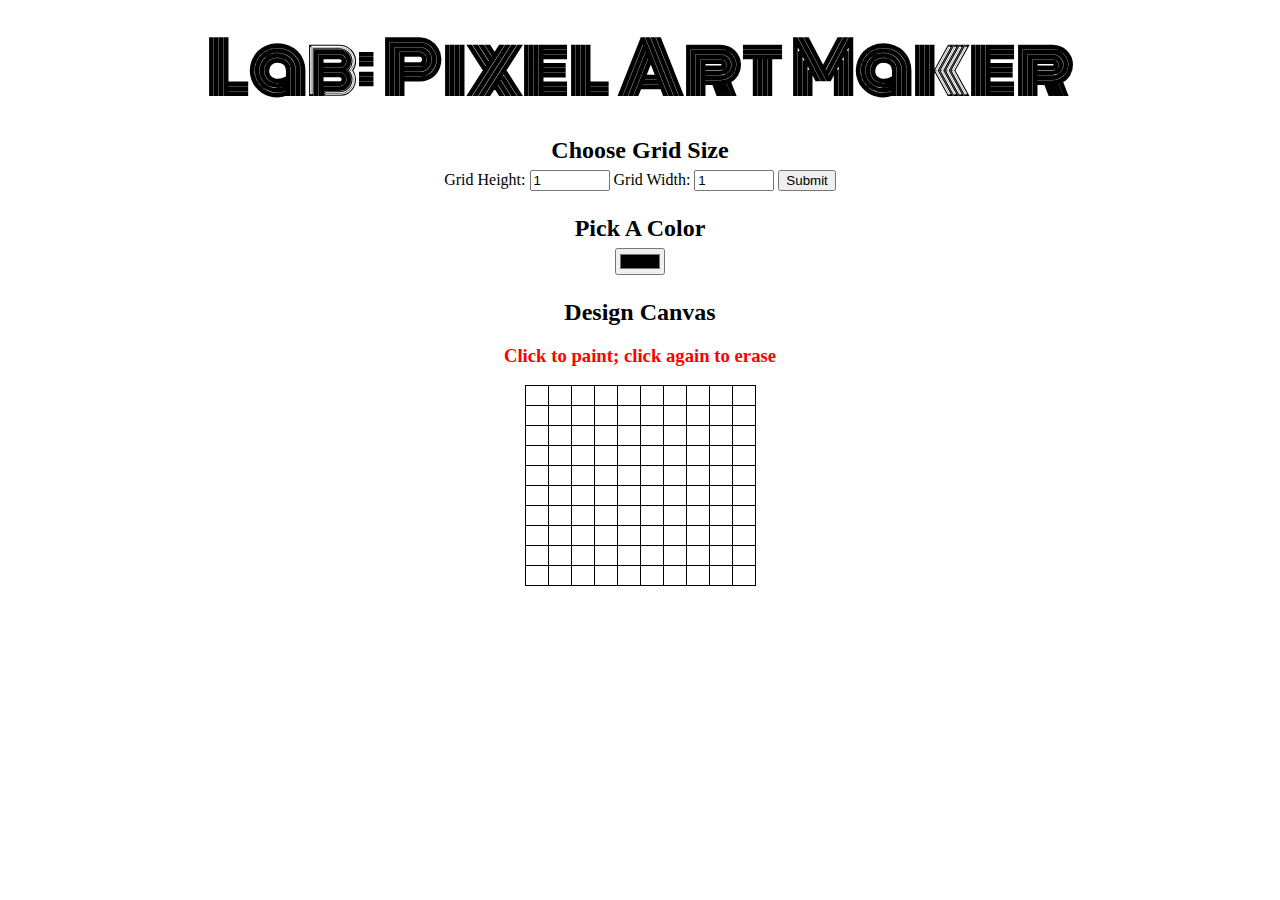
<file: UDACITY/LAB 2/index.html>
<html>
<head>
    <title>Pixel Art Maker!</title>
    <link rel="stylesheet" href="https://fonts.googleapis.com/css?family=Monoton">
    <link rel="stylesheet" href="styles.css">
</head>
<body>
    <h1>Lab: Pixel Art Maker</h1>

    <h2>Choose Grid Size</h2>
    <form id="sizePicker" action="">
        Grid Height:
        <input type="number" id="inputHeight" name="height" min="1" max="30" value="1">
        Grid Width:
        <input type="number" id="inputWidth" name="width" min="1" max="30" value="1">
        <input type="submit">
    </form>

    <h2>Pick A Color</h2>
    <input type="color" id="colorPicker">

    <h2>Design Canvas</h2>
    <h3>Click to paint; click again to erase</h3>
  
    <table id="pixelCanvas">

   </table>

	  <script src="https://code.jquery.com/jquery-1.12.4.min.js"  integrity="sha256-ZosEbRLbNQzLpnKIkEdrPv7lOy9C27hHQ+Xp8a4MxAQ="  crossorigin="anonymous"></script>
    <script src="index.js"></script>

</body>
</html>
</file>
<file: UDACITY/LAB 2/styles.css>
body {
    text-align: center;
    background-image: url("https://images.pexels.com/photos/768943/pexels-photo-768943.jpeg?w=1260&h=750&auto=compress&cs=tinysrgb");
  background-size: cover;  
}

h1 {
    font-family: Monoton;
    font-size: 70px;
    margin: 0.2em;
}

h2 {
    margin: 1em 0 0.25em;
}

h3 {
    color:red;
}

h2:first-of-type {
    margin-top: 0.5em;
}

table,
tr,
td {
    border: 1px solid black;
}

table {
    border-collapse: collapse;
    margin: 0 auto;
}

tr {
    height: 20px;
}

td {
    width: 20px;
}

input[type=number] {
    width: 6em;
}
</file>
